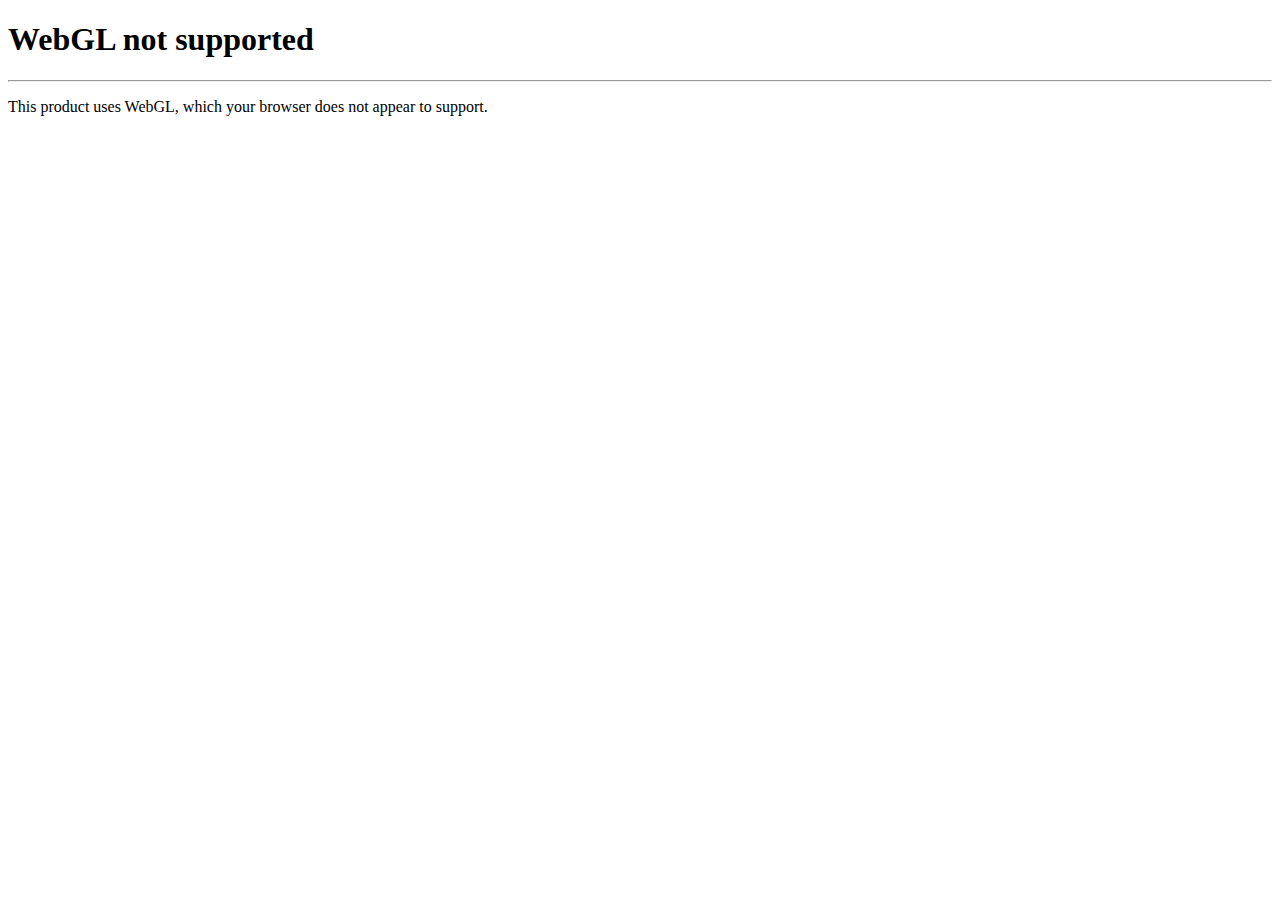
<file: no_webgl.html>
<!DOCTYPE html>
<html lang="en">

<head>
    <meta charset="utf-8">
    <meta http-equiv="X-UA-Compatible" content="IE=edge">
    <meta name="viewport" content="width=device-width, initial-scale=1">
    <title>WebGL not supported</title>
</head>

<body>
    <h1>WebGL not supported</h1>
    <hr>
    <p>This product uses WebGL, which your browser does not appear to support.</p>
</body>

</html>
</file>
